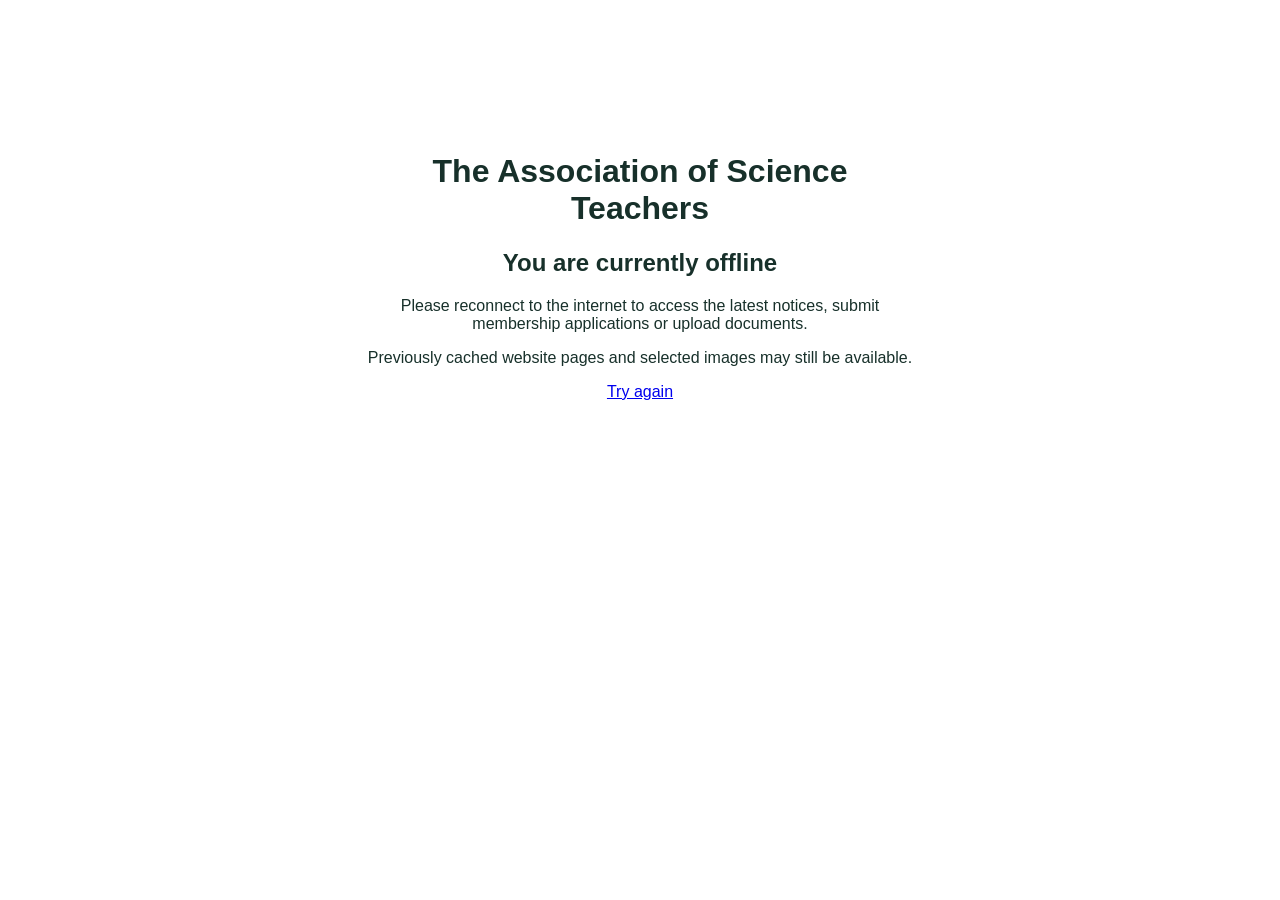
<file: offline.html>
<!doctype html><html lang="en"><meta charset="utf-8"><meta name="viewport" content="width=device-width,initial-scale=1"><meta name="theme-color" content="#0d5b43"><title>Offline | AST</title><body style="font-family:Arial,sans-serif;max-width:560px;margin:12vh auto;padding:24px;color:#17302a;text-align:center"><h1>The Association of Science Teachers</h1><h2>You are currently offline</h2><p>Please reconnect to the internet to access the latest notices, submit membership applications or upload documents.</p><p>Previously cached website pages and selected images may still be available.</p><a href="./">Try again</a></body></html>
</file>
